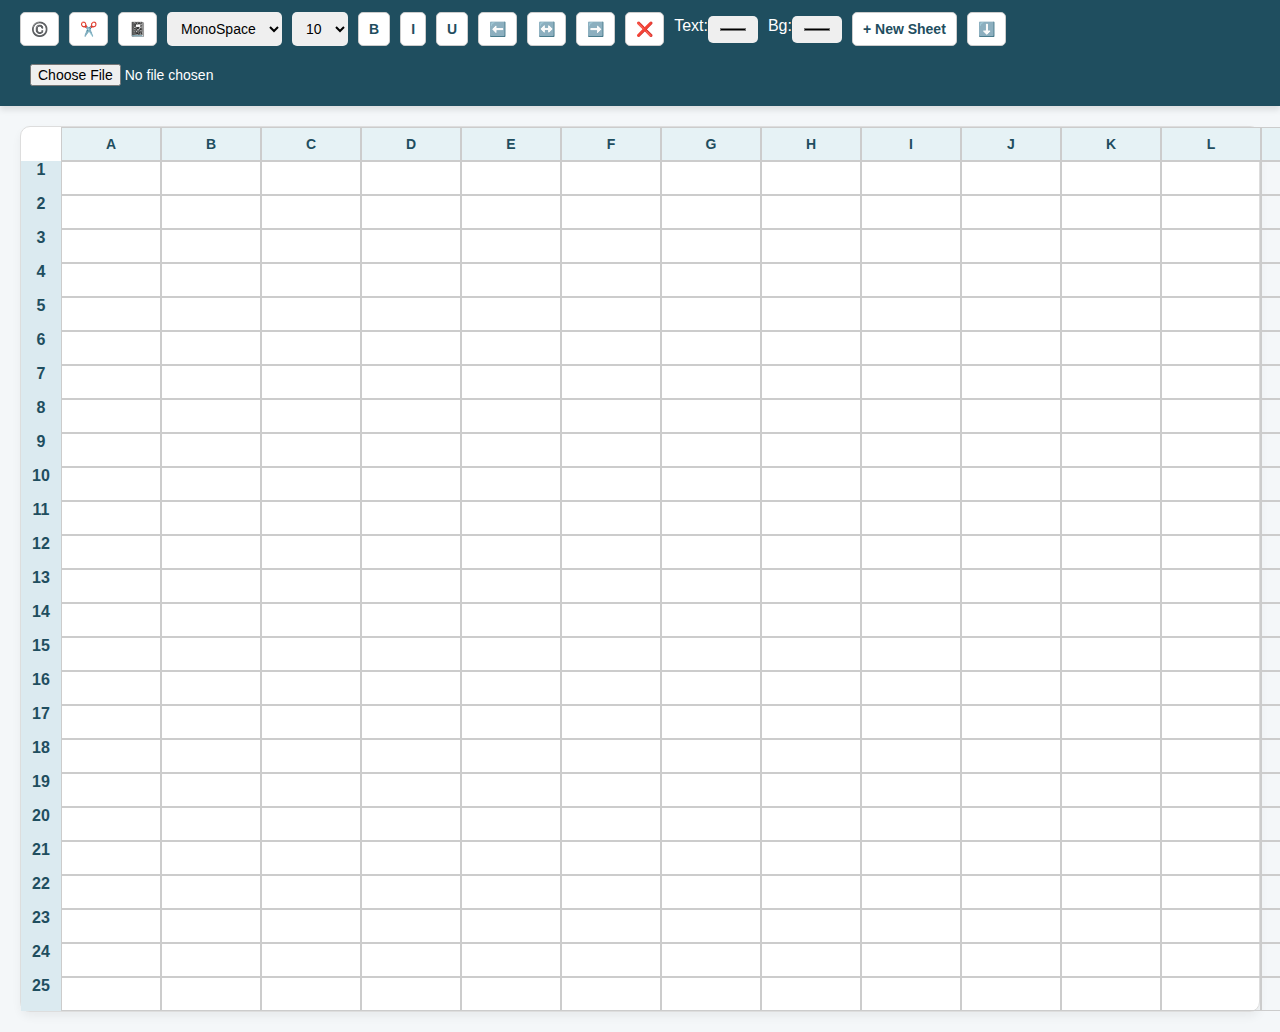
<file: index.html>
<!DOCTYPE html>
<html lang="en">
<head>
    <meta charset="UTF-8">
    <meta name="viewport" content="width=device-width, initial-scale=1.0">
    <title>Excel Sheet Clone</title>
    <link rel="stylesheet" href="styles.css">
</head>
<body>
    <div class="toolbar">
        <button class="toolbar-icon-button" onclick="document.execCommand('copy')">©️</button>
        <button class="toolbar-icon-button" onclick="document.execCommand('cut')">✂️</button>
        <button class="toolbar-icon-button" onclick="document.execCommand('paste')">📓</button>

        <select id="fontSelect">
            <option value="monospace">MonoSpace</option>
            <option value="Arial">Arial</option>
            <option value="Verdana">Verdana</option>
        </select>

        <select id="fontSizeSelect">
            <option value="10">10</option>
            <option value="12">12</option>
            <option value="14">14</option>
            <option value="16">16</option>
            <option value="18">18</option>
        </select>

        <button onclick="format('bold')">B</button>
        <button onclick="format('italic')">I</button>
        <button onclick="format('underline')">U</button>
        <button onclick="format('justifyLeft')">⬅️</button>
        <button onclick="format('justifyCenter')">↔️</button>
        <button onclick="format('justifyRight')">➡️</button>
        <button onclick="format('removeFormate')">❌</button>
       
         <label style="color:white">Text:<input type="color" onchange="applyColor(this.value,'color')"/></label>
         <label style="color:white">Bg:<input type="color" onchange="applyColor(this.value,'backgroundColor')"/></label>

         <button class="new-sheet-btn" onclick="addNewSheet()">+ New Sheet</button>

         <button onclick="exportToCSV()">⬇️</button>
         <input type="file" id="importFile" accept=".csv"/>
           </div>
         <div class="sheet-container" id="sheetContainer"></div>
         <script src="script.js"></script>
  
</body>
</html>
</file>
<file: styles.css>
body {
    margin: 0;
    font-family: 'Segoe UI', Tahoma, Geneva, Verdana, sans-serif;
    background-color: #f4f7f9;
}

.toolbar {
    background-color: #1f4e5f;
    padding: 12px 20px;
    display: flex;
    align-items: center;
    flex-wrap: wrap;
    gap: 10px;
    color: white;
    box-shadow: 0 4px 6px rgba(0, 0, 0, 0.1);
}


.toolbar select,
.toolbar button,
.toolbar input[type="file"],
.toolbar input[type="color"] {
    padding: 8px 10px;
    font-size: 14px;
    border: none;
    border-radius: 5px;
    cursor: pointer;
    transition: all 0.3s ease-in-out;
}

.toolbar button {
    background-color: white;
    color: #1f4e5f;
    font-weight: bold;
    border: 1px solid #ccc;
}

.toolbar button:hover {
    background-color: #dceef3;
}

.toolbar-icon-button {
    background-color: white;
    color: #1f4e5f;
    font-size: 16px;
    border: none;
    padding: 6px;
    border-radius: 4px;
    transition: background-color 0.3s;
}

.toolbar-icon-button:hover {
    background-color: #cfe9f2;
    transform: scale(1.05);
}


.new-sheet-btn {
    background-color: #ffffff;
    color: #1f4e5f;
    font-weight: bold;
    border-radius: 5px;
    padding: 8px 14px;
    border: 2px solid #1f4e5f;
}

.new-sheet-btn:hover {
    background-color: #1f4e5f;
    color: white;
}


.sheet-container {
    padding: 20px;
    overflow: auto;
}

.spreadsheet {
    display: grid;
    grid-template-columns: 40px repeat(26, 100px); /* A-Z */
    border: 1px solid #ddd;
    background-color: white;
    border-radius: 10px;
    box-shadow: 0 5px 10px rgba(0,0,0,0.05);
}


.cell,
.header {
    border: 1px solid #ccc;
    padding: 8px;
    box-sizing: border-box;
    min-height: 30px;
    font-size: 14px;
    text-align: left;
    outline: none;
}

.header {
    background-color: #e6f2f5;
    font-weight: bold;
    text-align: center;
    color: #1f4e5f;
}

.row-header {
    grid-column: 1;
    background-color: #dbeaf0;
    text-align: center;
    font-weight: bold;
    color: #1f4e5f;
}

.cell:focus {
    background-color: #f0f9ff;
    border: 2px solid #1f4e5f;
}


.sheet-container::-webkit-scrollbar {
    width: 10px;
    height: 10px;
}

.sheet-container::-webkit-scrollbar-track {
    background: #f1f1f1;
}

.sheet-container::-webkit-scrollbar-thumb {
    background: #1f4e5f;
    border-radius: 10px;
}

.sheet-container::-webkit-scrollbar-thumb:hover {
    background: #163944;
}
</file>
